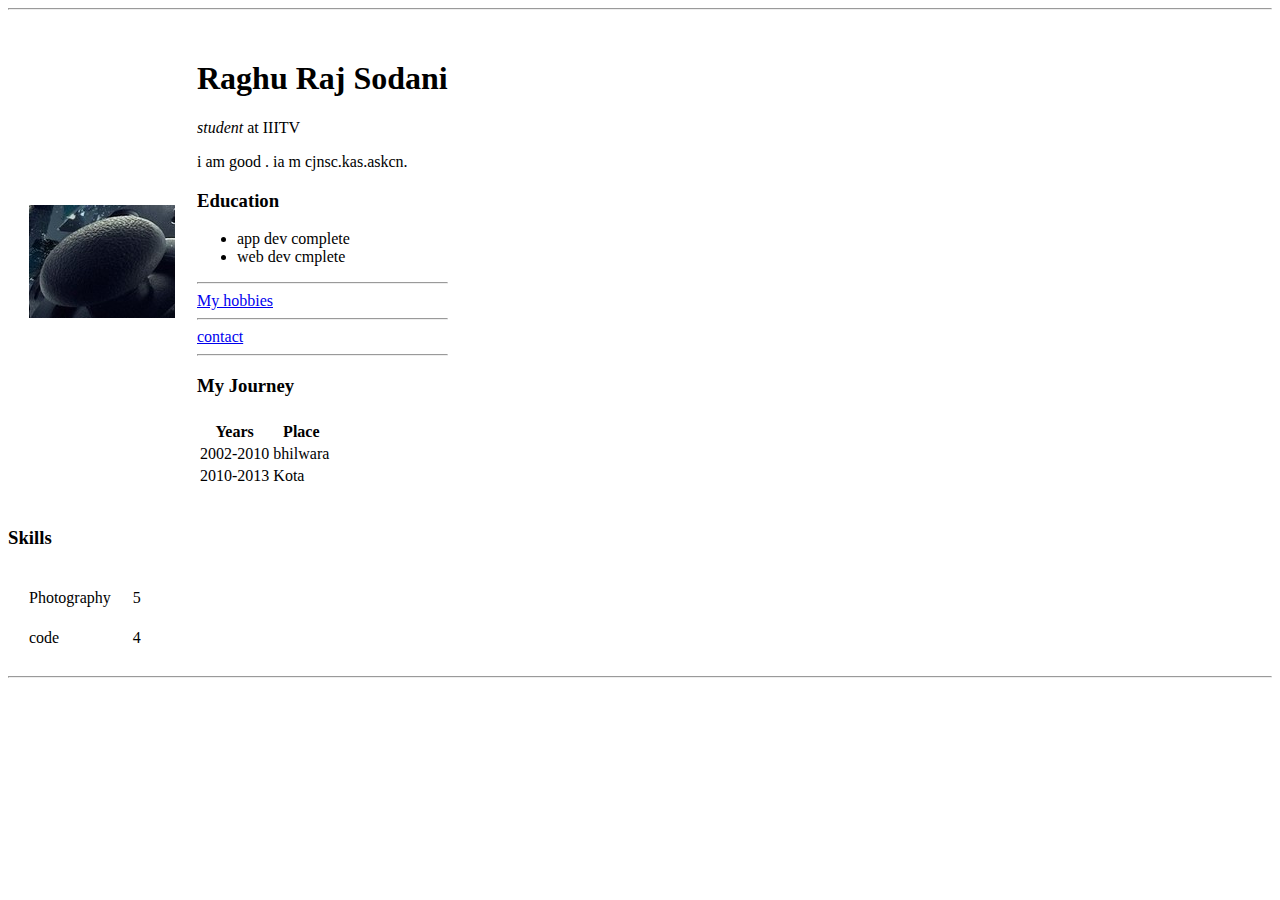
<file: web dev/html_per_site/index.html>
<!DOCTYPE html>
<html>
  <head>
    <meta charset="utf-8">
    <title>Raghu's site</title>
  </head>
  <body>
    <table cellspacing="20">
      <tr>
        <td><img src="playstation_gamepad_crash_22102_1920x1080.jpg" alt="raghu is mad on you"></td>
        <td>
        <h1> Raghu Raj Sodani </h1>
        <p><em>student</em> at IIITV</p>
        <p>i am good . ia m cjnsc.kas.askcn.</p>
        <h3>Education</h3>
        <ul>
          <li>app dev complete</li>
          <li>web dev cmplete</li>
        </ul>
        <hr>
      <a href="hobbies.html">My hobbies</a>
      <hr>
      <a href="contact-me.html">contact</a>
      <hr>
      <h3>My Journey</h3>
      <table >
        <th>
          <tr>
            <th>Years</th>
            <th>Place</th>
          </tr>
        </th>
        <tbody>
          <tr>
            <td>2002-2010</td>
            <td>bhilwara</td>
          </tr>
          <tr>
            <td>2010-2013</td>
            <td>Kota</td>
          </tr>
        </tbody>
        <tfoot>

        </tfoot>

      </table></td>
      <hr>





      <table  cellspacing="20">
          <h3>Skills</h3>
        <tr>
          <td>Photography</td>
          <td>5</td>
        </tr>
        <tr>
          <td>code</td>
          <td>4</td>
        </tr>
      </table>
      </tr>

    </table>

    <hr>
  </body>
</html>
</file>
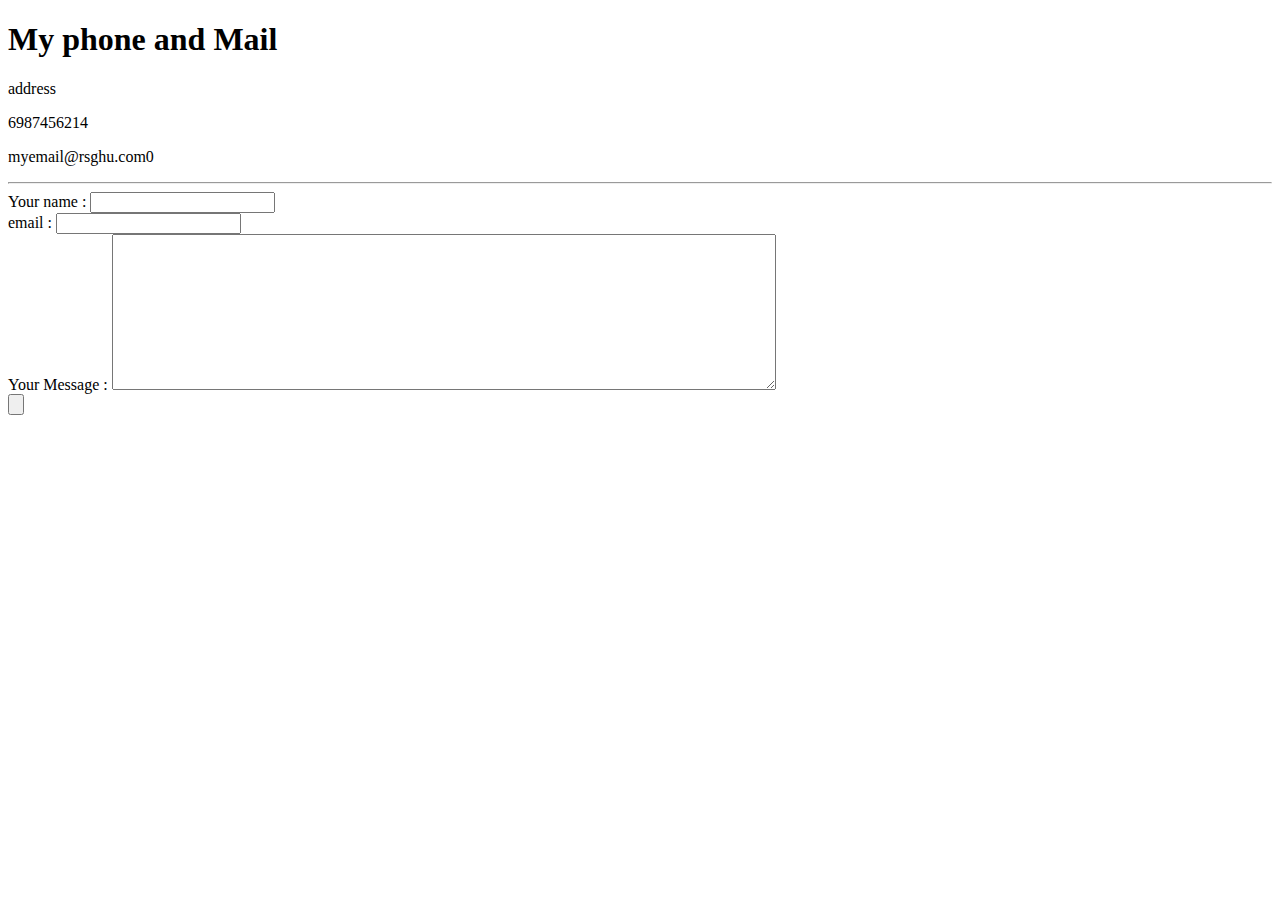
<file: contact-me.html>
<!DOCTYPE html>
<html lang="en" dir="ltr">
  <head>
    <meta charset="utf-8">
    <title></title>
  </head>
  <body>
    <h1>My phone and Mail</h1>
    <p>address</p>
    <p>6987456214</p>
    <p>myemail@rsghu.com0</p>
    <hr>
    <form class="" action="mailto:sodaniraghurah@gmail.com" method="post">
      <label>Your name :</label>
      <input type="text" name="yourNme" value=""><br>
      <label>email :</label>
      <input type="email" name="YourEmail" value=""><br>
      <label>Your Message :</label>
      <textarea name="Message" rows="10" cols="80"></textarea><br>
      <input type="submit" name="" value="">

    </form>
  </body>
</html>
</file>
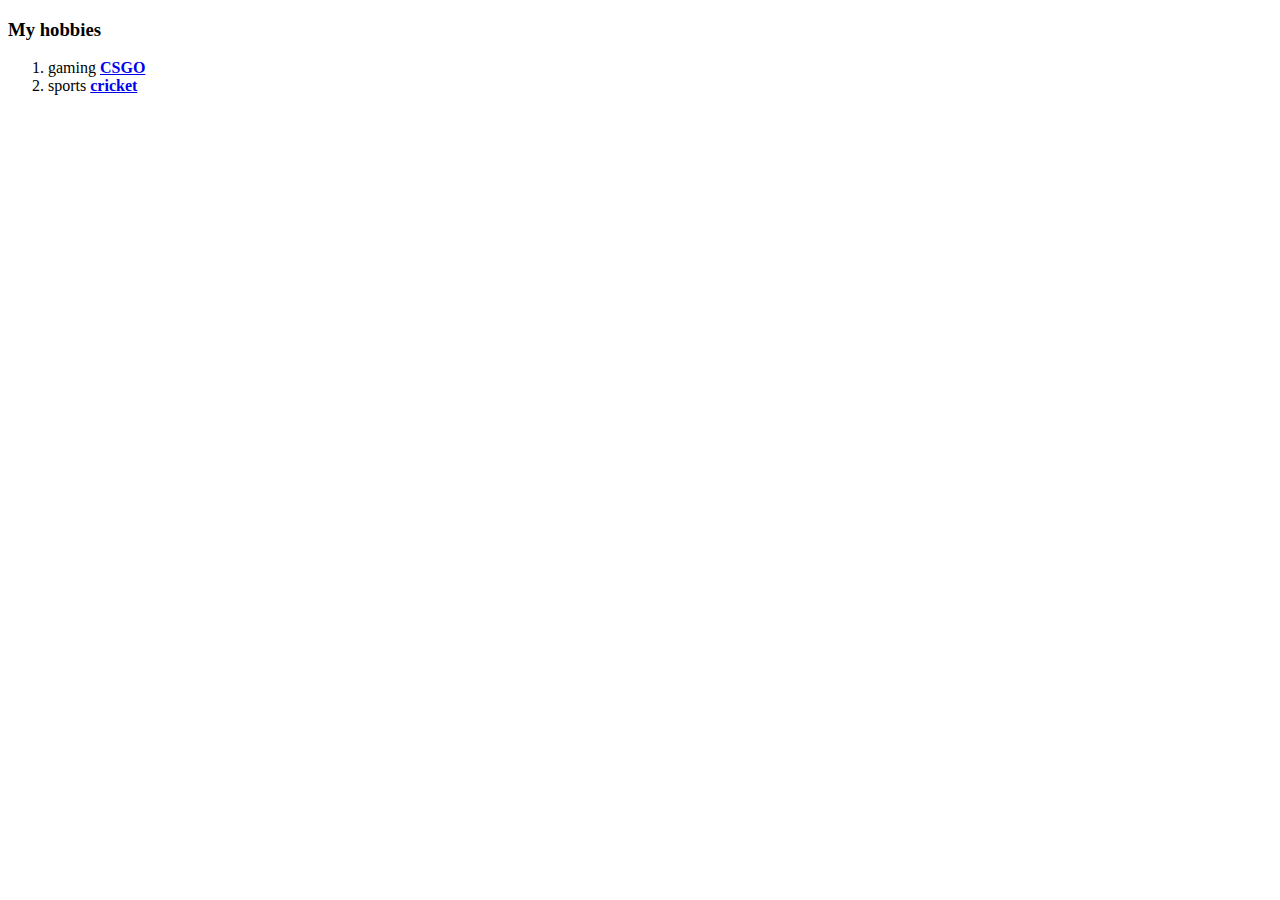
<file: hobbies.html>
<!DOCTYPE html>
<html lang="en" dir="ltr">
  <head>
    <meta charset="utf-8">
    <title>MY HOBBIES</title>
  </head>
  <body>
    <h3>My hobbies</h3>
    <ol>
      <li>gaming   <strong> <a href="https://www.youtube.com/results?search_query=csgo"> CSGO</a></strong> </li>
      <li>sports   <strong><a href="https://www.youtube.com/results?search_query=virat+kohli"> cricket</a></strong> </li>
    </ol>
  </body>
</html>
</file>
